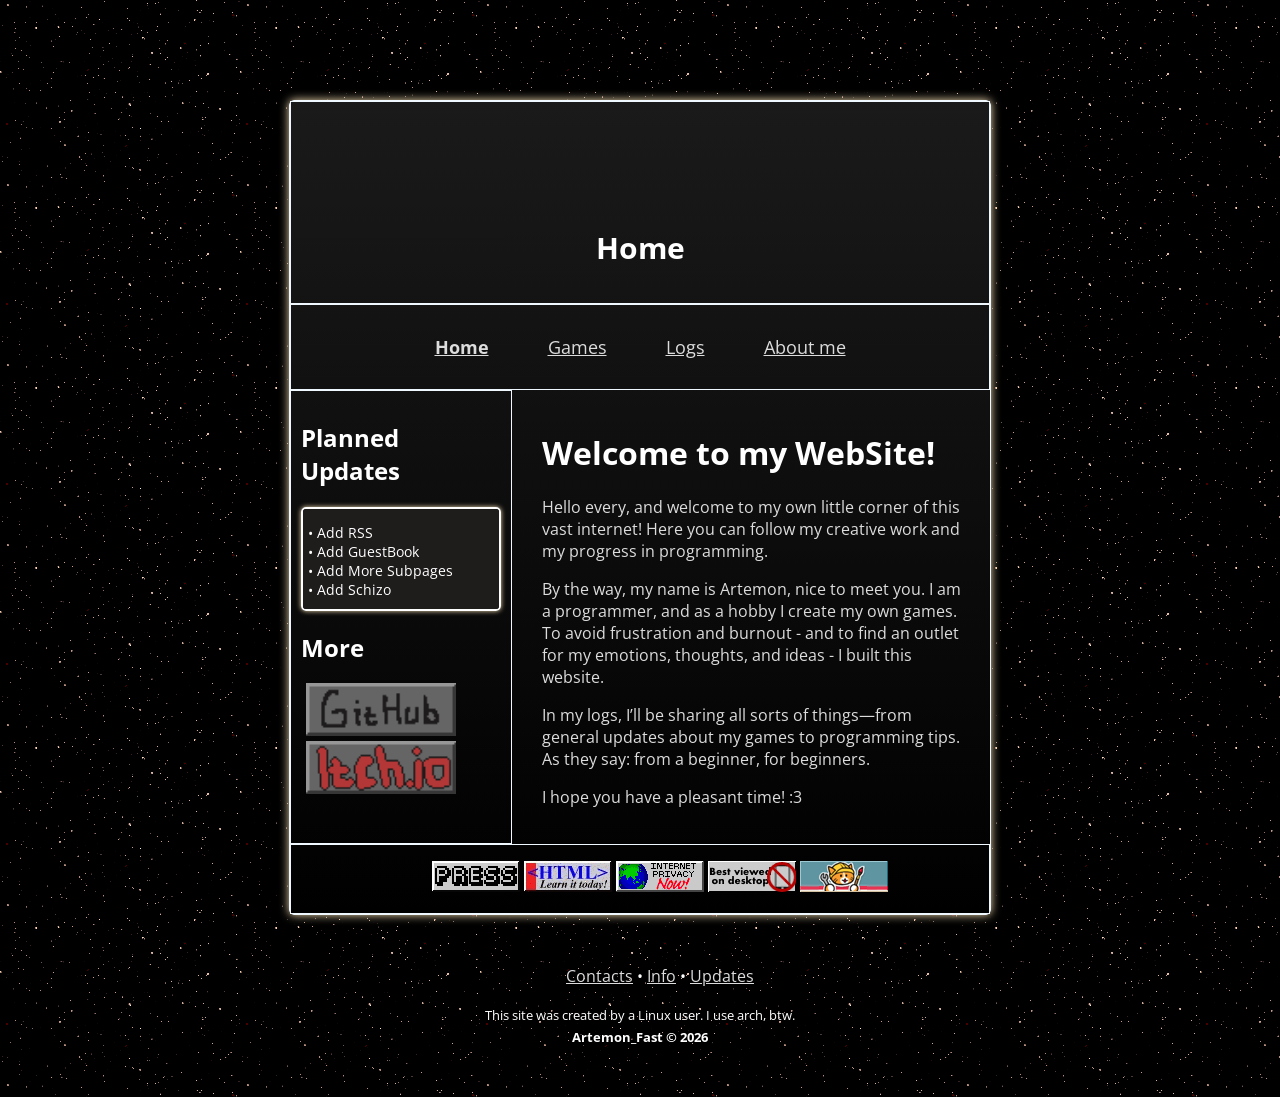
<file: index.html>
<!DOCTYPE html>
<html lang="en">
<head>
    <meta charset="UTF-8">
    <meta name="viewport" content="width=device-width, initial-scale=1.0">
    <link rel="icon" href="/res/images/icon.ico">
    <title>Artemon_Fast</title>
    <link rel="stylesheet" href="res/style/main.css">
    <!--Fonts-->
    <link rel="preconnect" href="https://fonts.googleapis.com">
    <link rel="preconnect" href="https://fonts.gstatic.com" crossorigin>
    <link href="https://fonts.googleapis.com/css2?family=Open+Sans:ital,wght@0,300..800;1,300..800&display=swap" rel="stylesheet">
</head>
<body>
    <!--Hi there! Since you’re here, you’re either
    a programmer or you’re looking for some secrets (spoiler: There’s nothing here... yet.).
    If you want to see the source code, head over to my
    GitHub—you can check out all the code there.-->
    <div class="contents">
        <!--Header logo-->
        <header class="site--header">
            <div>
                <nav><h1>Home</h1></nav>
            </div>
        </header>
        <!--Navigation bar-->
        <navbar class="navbar">
            <div>
                <nav>
                    <ul class="navbar--list">
                        <li class="navbar--list-item"><a href="#"><b>Home</b></a></li>
                        <li class="navbar--list-item"><a href="games/">Games</a></li>
                        <li class="navbar--list-item"><a href="logs/">Logs</a></li>
                        <li class="navbar--list-item"><a href="/about.html">About me</a></li>
                    </ul>
                </nav>
            </div>
        </navbar>
        <!--Leftar-->
        <aside style="margin-right: 10px;">
            <h2>Planned Updates</h2>
            <div class="List">
              <ul class="List__contents" style="padding-left:5px;">
                <li>• Add RSS</li>
                <li>• Add GuestBook</li>
                <li>• Add More Subpages</li>
                <li>• Add Schizo</li>
              </ul>
            </div>
            <h2>More</h2>
            <ul style="padding-left:5px;">
                <a href="https://github.com/ArtemonFast/" target="_blank"><img src="/res/blinkie/github.png" alt="Repository" width="150"></a>
                <a href="https://artemon-fast.itch.io/" target="_blank"><img src="/res/blinkie/itch.png" alt="my itch.io" width="150"></a>
            </ul>
        </aside>
        <!--Main block-->
        <main>
            <h1>Welcome to my WebSite!</h1>
            <p>Hello every, and welcome to my own little corner of this vast internet! Here you can follow my creative work and my progress in programming.</p>
            <p>By the way, my name is Artemon, nice to meet you. I am a programmer, and as a hobby I create my own games. To avoid frustration and burnout - and to find an outlet for my emotions, thoughts, and ideas - I built this website.</p>
            <p>In my logs, I’ll be sharing all sorts of things—from general updates about my games to programming tips. As they say: from a beginner, for beginners.</p>
            <p>I hope you have a pleasant time! :3</p>
        </main>
        <!--Footer block-->
        <footer>
            <ul style="align-self: center; text-align: center;">
                <a href="#"><img src="/res/blinkie/a100.gif" alt="Press button"></a>
                <img src="/res/blinkie/a11.gif" alt="html tutorial">
                <img src="/res/blinkie/internetprivacy.gif" alt="Privacy">
                <img src="/res/blinkie/a7.gif" alt="phone is sucks">
                <a href="https://neocities.org/" target="_blank"><img src="/res/blinkie/e5.gif" alt="twiter is sucks. make a neocitties"></a>
            </ul>
        </footer>        
    </div>
    <ul style="align-self: center; text-align: center;">
       <!--<a href="#">Rss</a>
        •
        <a href="#">Guestbook</a>
        • -->
        <a href="/contacts.html">Contacts</a>
        •
        <a href="/info.html">Info</a>
        •
        <a href="/updates.html">Updates</a>
    </ul>
    <p style="align-self: center; text-align: center; color: white; margin: 0 0 50px 0">
    <span style="font-size: smaller;">
    This site was created by a Linux user. I use arch, btw.
    <br>
    <b>Artemon_Fast © 2026</b>
    <br>
    </p>
</body>
</html>
</file>
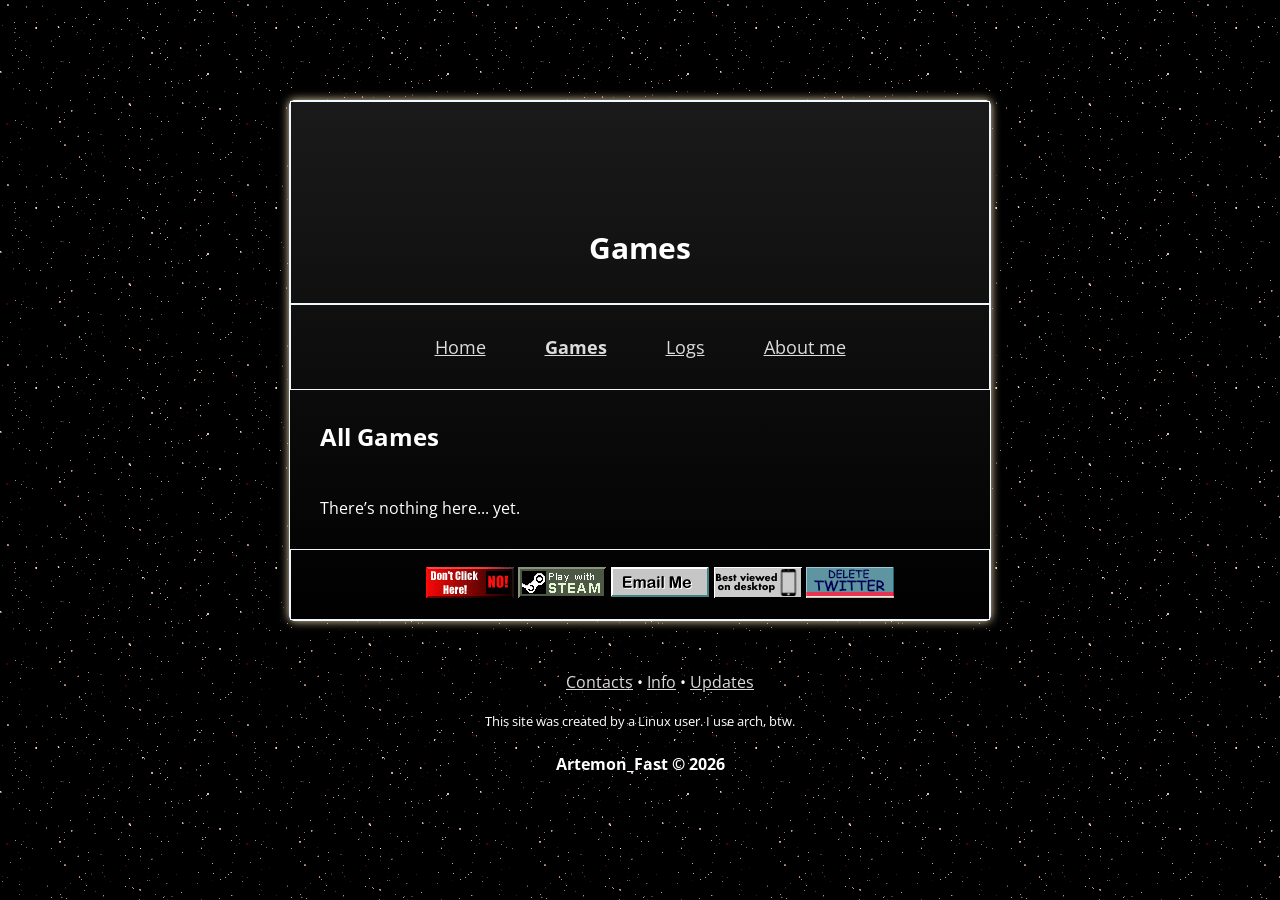
<file: games/index.html>
<!DOCTYPE html>
<html lang="en">
<head>
    <meta charset="UTF-8">
    <meta name="viewport" content="width=device-width, initial-scale=1.0">
    <link rel="icon" href="/res/images/icon.ico">
    <title>Artemon_Fast</title>
    <link rel="stylesheet" href="/res/style/games.css">
    <!--Fonts-->
    <link rel="preconnect" href="https://fonts.googleapis.com">
    <link rel="preconnect" href="https://fonts.gstatic.com" crossorigin>
    <link href="https://fonts.googleapis.com/css2?family=Open+Sans:ital,wght@0,300..800;1,300..800&display=swap" rel="stylesheet">
</head>
<body>
    <div class="contents">
        <!--Header logo-->
        <header class="site--header">
            <div>
                <nav><h1>Games</h1></nav>
            </div>
        </header>
        <!--Navigation bar-->
        <navbar class="navbar">
            <div>
                <nav>
                    <ul class="navbar--list">
                        <li class="navbar--list-item"><a href="/">Home</a></li>
                        <li class="navbar--list-item"><a href="#"><b>Games</b></a></li>
                        <li class="navbar--list-item"><a href="/logs/">Logs</a></li>
                        <li class="navbar--list-item"><a href="/about.html">About me</a></li>
                    </ul>
                </nav>
            </div>
        </navbar>
        <main>
            <h2 style="margin: 30px 0 0 30px;">All Games</h2>
            <br>
            <br>
            <div style="margin: 0 0 30px 30px;">
                <!--<div class="game">
                    <div>[11 Oct 2010]<a href="#">Test game</a></div>
                    <div class="data">5856 day ago</div>
                </div>-->
                There’s nothing here... yet.
            </div>
        </main>
        <footer> 
            <ul style="align-self: center; text-align: center;">
                <a href="#"><img src="/res/blinkie/c5.gif" alt="Press button"></a>
                <img src="/res/blinkie/h3.gif" alt="html tutorial">
                <a href="#"><img src="/res/blinkie/a5.gif" alt="email me"></a>
                <img src="/res/blinkie/a7.gif" alt="phone is sucks">
                <a href="https://neocities.org/" target="_blank"><img src="/res/blinkie/e5.gif" alt="twiter is sucks. make a neocitties"></a>
            </ul>
        </footer>        
    </div>
    <ul style="align-self: center; text-align: center;">
    <!--<a href="#">Rss</a>
        •
        <a href="#">Guestbook</a>
        •-->
        <a href="/contacts.html">Contacts</a>
        •
        <a href="/info.html">Info</a>
        •
        <a href="/updates.html">Updates</a>
    </ul>
    <p style="align-self: center; text-align: center; color: white; margin: 0 0 50px 0">
    <span style="font-size: smaller;">
    This site was created by a Linux user. I use arch, btw.
    </span><br>
    <br>
    <b>Artemon_Fast © 2026</b>
    <br>
    </p>
</body>
</html>
</file>
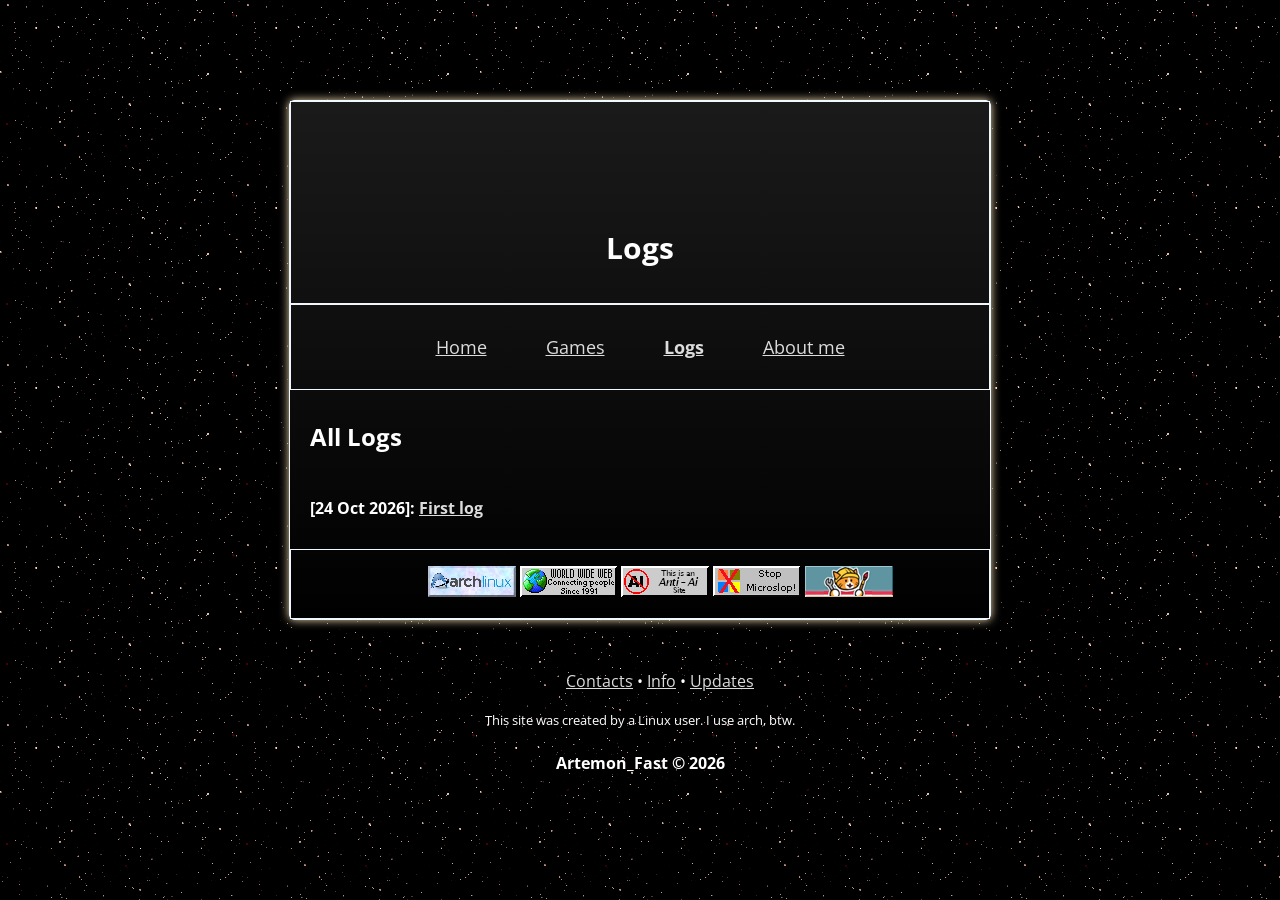
<file: logs/index.html>
<!DOCTYPE html>
<html lang="en">
<head>
    <meta charset="UTF-8">
    <meta name="viewport" content="width=device-width, initial-scale=1.0">
    <link rel="icon" href="/res/images/icon.ico">
    <title>Artemon_Fast</title>
    <link rel="stylesheet" href="/res/style/logs.css">
    <!--Fonts-->
    <link rel="preconnect" href="https://fonts.googleapis.com">
    <link rel="preconnect" href="https://fonts.gstatic.com" crossorigin>
    <link href="https://fonts.googleapis.com/css2?family=Open+Sans:ital,wght@0,300..800;1,300..800&display=swap" rel="stylesheet">
</head>
<body>
    <div class="contents">
        <!--Header logo-->
        <header class="site--header">
            <div>
                <nav><h1>Logs</h1></nav>
            </div>
        </header>
        <!--Navigation bar-->
        <navbar class="navbar">
            <div>
                <nav>
                    <ul class="navbar--list">
                        <li class="navbar--list-item"><a href="/">Home</a></li>
                        <li class="navbar--list-item"><a href="/games/">Games</a></li>
                        <li class="navbar--list-item"><a href="#"><b>Logs</b></a></li>
                        <li class="navbar--list-item"><a href="/about.html">About me</a></li>
                    </ul>
                </nav>
            </div>
        </navbar>
        <main>
            <h2 style="margin: 30px 0 0 20px;">All Logs</h2>
            <br>
            <br>
            <div style="margin: 0 0 30px 0;">
                <div class="logs">
                    <div><b>[24 Oct 2026]:</b> <a href="/logs/log_0/"><b>First log</b></a></div>
                </div>
            </div>
        </main>
        <footer> 
            <ul style="align-self: center; text-align: center;">
                <a href="https://archlinux.org/" target="_blank"><img src="/res/blinkie/archlinux.gif" alt="I use arch, btw!"></a>
                <img src="/res/blinkie/a56.png" alt="World Wide Web">
                <img src="/res/blinkie/a112.gif" alt="Fuck AI">
                <img src="/res/blinkie/microsoft_stop2.gif" alt="windwos is suck">
                <a href="https://neocities.org/" target="_blank"><img src="/res/blinkie/e5.gif" alt="twiter is sucks. make a neocitties"></a>
            </ul>
        </footer>        
    </div>
    <ul style="align-self: center; text-align: center;">
<!--        <a href="#">Rss</a>
        •
        <a href="#">Guestbook</a>
        •-->
        <a href="/contacts.html">Contacts</a>
        •
        <a href="/info.html">Info</a>
        •
        <a href="/updates.html">Updates</a>
    </ul>
    <p style="align-self: center; text-align: center; color: white; margin: 0 0 50px 0">
    <span style="font-size: smaller;">
    This site was created by a Linux user. I use arch, btw.
    </span><br>
    <br>
    <b>Artemon_Fast © 2026</b>
    <br>
    </p>
</body>
</html>
</file>
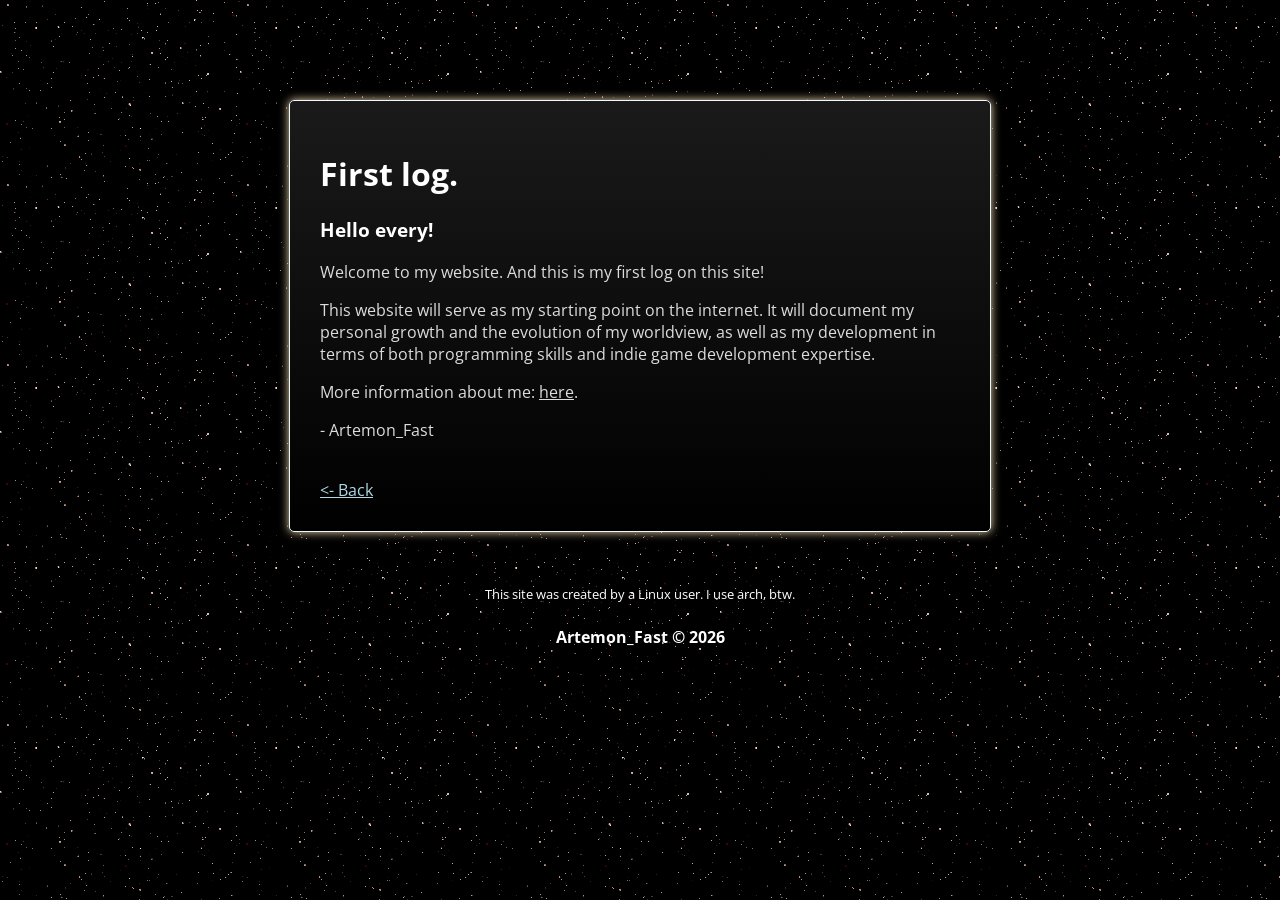
<file: logs/log_0/index.html>
<!DOCTYPE html>
<html lang="en">
<head>
    <meta charset="UTF-8">
    <meta name="viewport" content="width=device-width, initial-scale=1.0">
    <link rel="icon" href="/res/images/icon.ico">
    <title>Logs #0</title>
    <link rel="stylesheet" href="/res/style/logs.css">
    <!--Fonts-->
    <link rel="preconnect" href="https://fonts.googleapis.com">
    <link rel="preconnect" href="https://fonts.gstatic.com" crossorigin>
    <link href="https://fonts.googleapis.com/css2?family=Open+Sans:ital,wght@0,300..800;1,300..800&display=swap" rel="stylesheet">
</head>
<body>
    <div class="contents">
        <main style="margin: 30px;">
            <h1>First log.</h1>
            <h3>Hello every!</h3>
            <p>Welcome to my website. And this is my first log on this site!</p>
            <p>This website will serve as my starting point on the internet. It will document my personal growth and the evolution of my worldview, as well as my development in terms of both programming skills and indie game development expertise.</p>
            <p>More information about me: <a href="/about.html"> here</a>.</p>
            <p>- Artemon_Fast</p>
            <br>
            <a href="/logs/" style="color: lightblue"><- Back</a>
        </main>
    </div>
    <p style="align-self: center; text-align: center; color: white; margin: 0 0 50px 0">
    <span style="font-size: smaller;">
    This site was created by a Linux user. I use arch, btw.
    </span><br>
    <br>
    <b>Artemon_Fast © 2026</b>
    <br>
    </p>
</body>
</html>
</file>
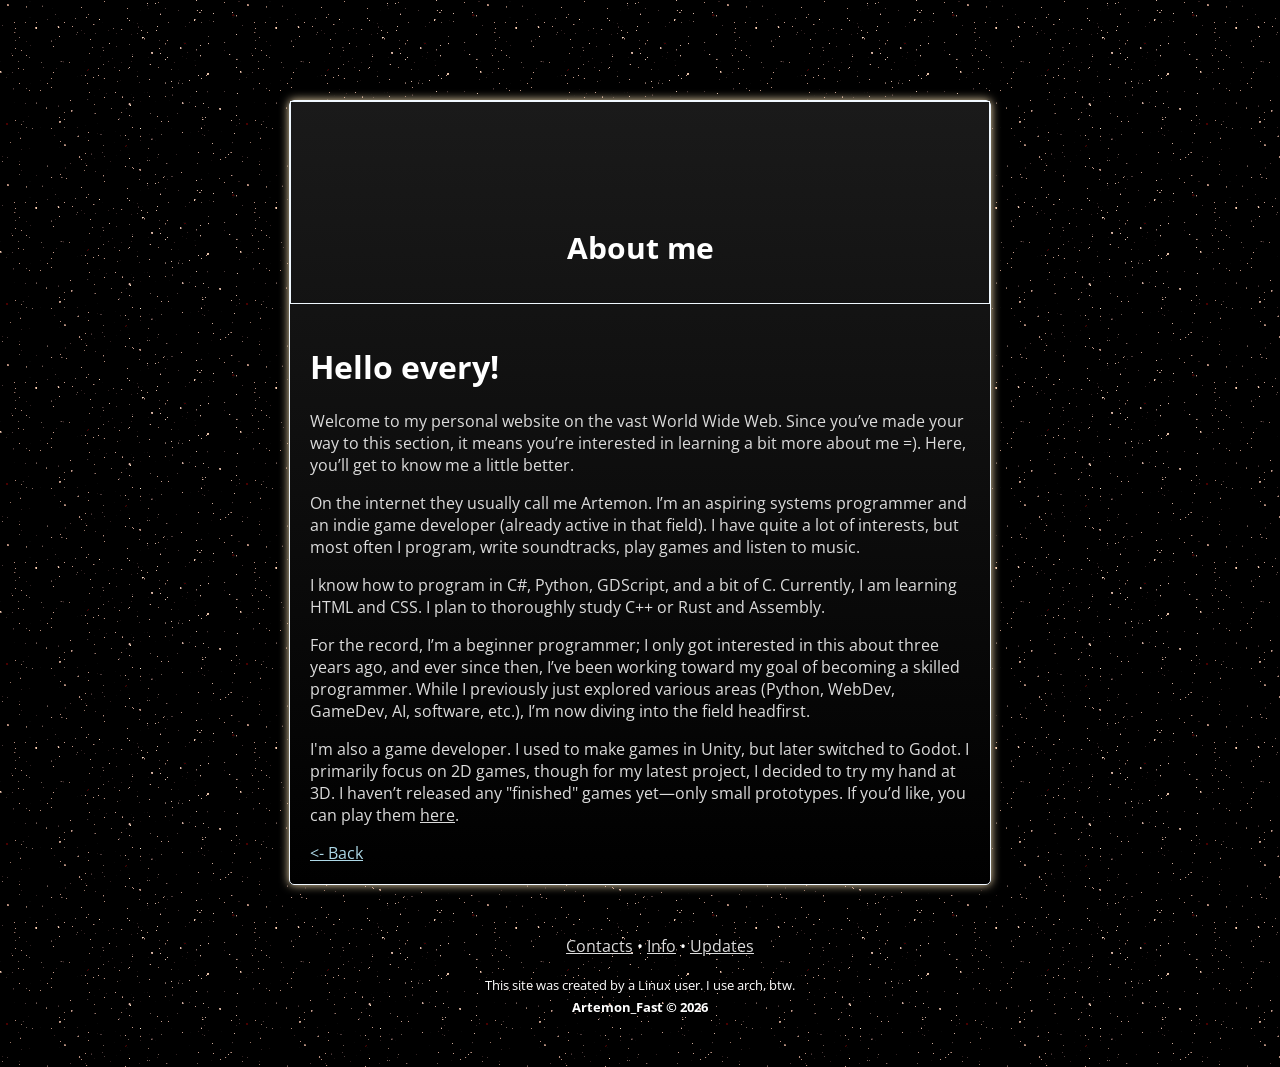
<file: about.html>
<!DOCTYPE html>
<html lang="en">
<head>
    <meta charset="UTF-8">
    <meta name="viewport" content="width=device-width, initial-scale=1.0">
    <link rel="icon" href="/res/images/icon.ico">
    <title>Artemon_Fast</title>
    <link rel="stylesheet" href="res/style/main.css">
    <!--Fonts-->
    <link rel="preconnect" href="https://fonts.googleapis.com">
    <link rel="preconnect" href="https://fonts.gstatic.com" crossorigin>
    <link href="https://fonts.googleapis.com/css2?family=Open+Sans:ital,wght@0,300..800;1,300..800&display=swap" rel="stylesheet">
</head>
<body>
    <div class="contents">
        <!--Header logo-->
        <header class="site--header">
            <div>
                <nav><h1>About me</h1></nav>
            </div>
        </header>
        <!--Leftar-->
        <!-- <aside style="margin-right: 10px;">
            <h2 style="color:aqua">My Tastes</h2>
            <div>
                <p>Here you can see in more detail what I like:</p>
                <ul style="padding-left:10px;">
                    <a href="/about/music.html"><img src="/res/blinkie/a15.gif" alt="My favorite music" style="margin: 10px 0 10px 0;"></a>
                    <a href="/about/games.html"><img src="/res/blinkie/e42.gif" alt="My favorite games" style="margin: 10px 0 10px 0;"></a>
                    <a href="/about/linux.html"><img src="/res/blinkie/a46.jpg" alt="LINUX" style="margin: 10px 0 10px 0; height: 35px;"></a>
                </ul>
                <p>And here you can take a look at what I create with my own hands:</p>
                <ul style="padding-left:10px;">
                    <a href="/games/"><img src="/res/blinkie/a15.gif" alt="Games made by me" style="margin: 10px 0 10px 0;"></a>
                    <a href="/about/my_music.html"><img src="/res/blinkie/e42.gif" alt="Music made by me" style="margin: 10px 0 10px 0;"></a>
                </ul>
            </div>
        </aside> -->
        <!--Main block-->
        <main>
            <h1>Hello every!</h1>
            <p>Welcome to my personal website on the vast World Wide Web. Since you’ve made your way to this section, it means you’re interested in learning a bit more about me =). Here, you’ll get to know me a little better.</p>
            <p>On the internet they usually call me Artemon. I’m an aspiring systems programmer and an indie game developer (already active in that field). I have quite a lot of interests, but most often I program, write soundtracks, play games and listen to music.</p>
            <p>I know how to program in C#, Python, GDScript, and a bit of C. Currently, I am learning HTML and CSS. I plan to thoroughly study C++ or Rust and Assembly.</p>
            <p>For the record, I’m a beginner programmer; I only got interested in this about three years ago, and ever since then, I’ve been working toward my goal of becoming a skilled programmer. While I previously just explored various areas (Python, WebDev, GameDev, AI, software, etc.), I’m now diving into the field headfirst.</p>
            <p>I'm also a game developer. I used to make games in Unity, but later switched to Godot. I primarily focus on 2D games, though for my latest project, I decided to try my hand at 3D. I haven’t released any "finished" games yet—only small prototypes. If you’d like, you can play them <a href="/games/">here</a>.</p>
            <a href="/" style="color: lightblue"><- Back</a>
        </main>
    </div>
    <ul style="align-self: center; text-align: center;">
       <!--<a href="#">Rss</a>
        •
        <a href="#">Guestbook</a>
        • -->
        <a href="/contacts.html">Contacts</a>
        •
        <a href="/info.html">Info</a>
        •
        <a href="/updates.html">Updates</a>
    </ul>
    <p style="align-self: center; text-align: center; color: white; margin: 0 0 50px 0">
    <span style="font-size: smaller;">
    This site was created by a Linux user. I use arch, btw.
    <br>
    <b>Artemon_Fast © 2026</b>
    <br>
    </p>
</body>
</html>
</file>
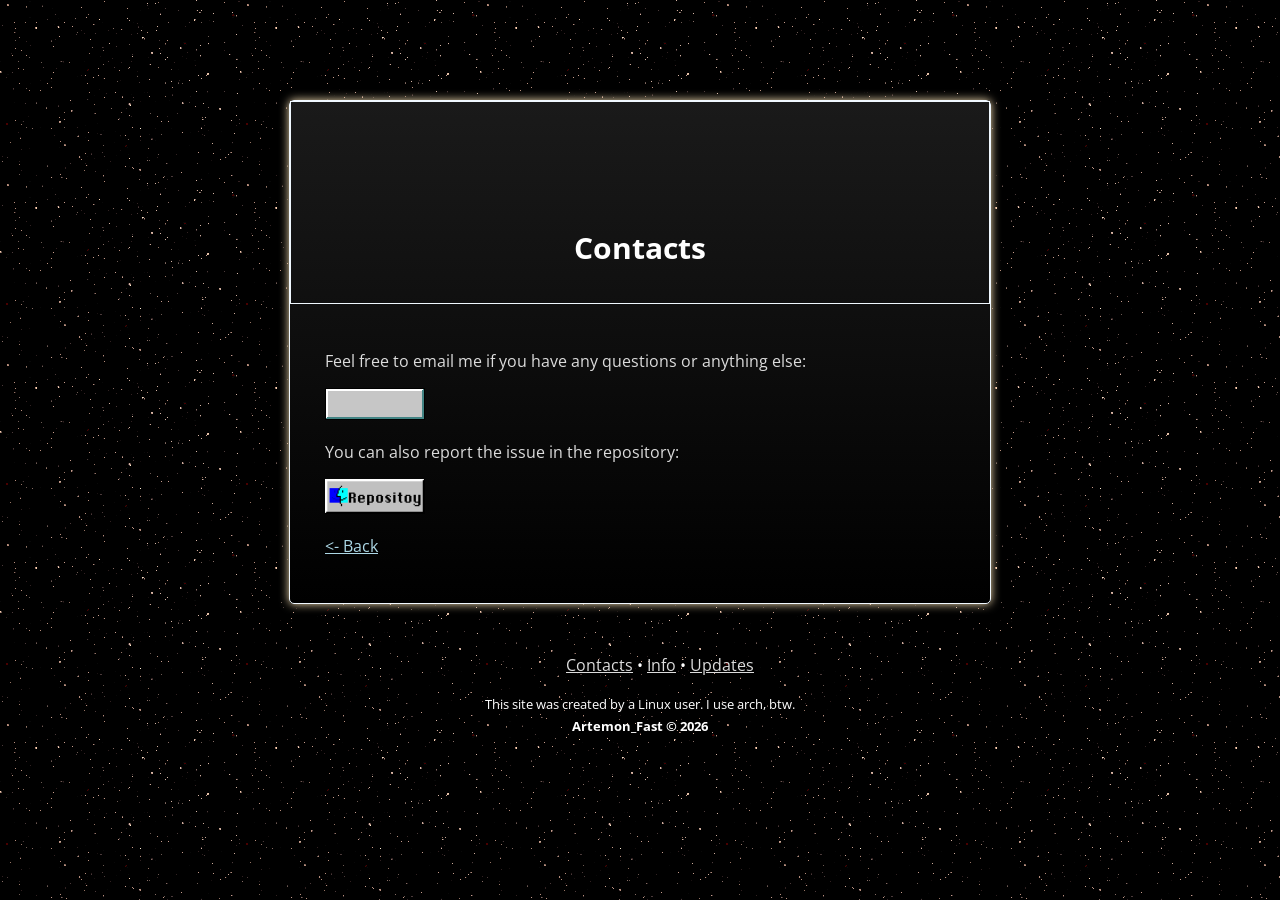
<file: contacts.html>
<!DOCTYPE html>
<html lang="en">
<head>
    <meta charset="UTF-8">
    <meta name="viewport" content="width=device-width, initial-scale=1.0">
    <link rel="icon" href="/res/images/icon.ico">
    <title>Artemon_Fast</title>
    <link rel="stylesheet" href="/res/style/games.css">
    <!--Fonts-->
    <link rel="preconnect" href="https://fonts.googleapis.com">
    <link rel="preconnect" href="https://fonts.gstatic.com" crossorigin>
    <link href="https://fonts.googleapis.com/css2?family=Open+Sans:ital,wght@0,300..800;1,300..800&display=swap" rel="stylesheet">
</head>
<body>
    <div class="contents">
        <header class="site--header">
            <div>
                <nav><h1>Contacts</h1></nav>
            </div>
        </header>
        <main style="margin: 30px;">
            <ul style="padding-left:5px;">
            <p>Feel free to email me if you have any questions or anything else:</p>
            <a href="mailto:example@gmail.com" target="_blank"><img src="/res/blinkie/a5.gif" alt="Email me" width="100"></a>
            <p></p>
            <p>You can also report the issue in the repository:</p>
            <a href="https://github.com/ArtemonFast/WebSite/issues" target="_blank"><img src="/res/blinkie/a129.gif" alt="Issue" width="100"></a>
            <p></p>
            <p></p>
            <li>
                <a href="/" style="color: lightblue"><- Back</a>
            </li>
            </ul>

        </main>
    </div>
    <ul style="align-self: center; text-align: center;">
    <!--<a href="#">Rss</a>
        •
        <a href="#">Guestbook</a>
        •-->
        <a href="#">Contacts</a>
        •
        <a href="/info.html">Info</a>
        •
        <a href="/updates.html">Updates</a>
    </ul>
    <p style="align-self: center; text-align: center; color: white; margin: 0 0 50px 0">
    <span style="font-size: smaller;">
    This site was created by a Linux user. I use arch, btw.
    <br>
    <b>Artemon_Fast © 2026</b>
    <br>
    </p>
</body>
</html>
</file>
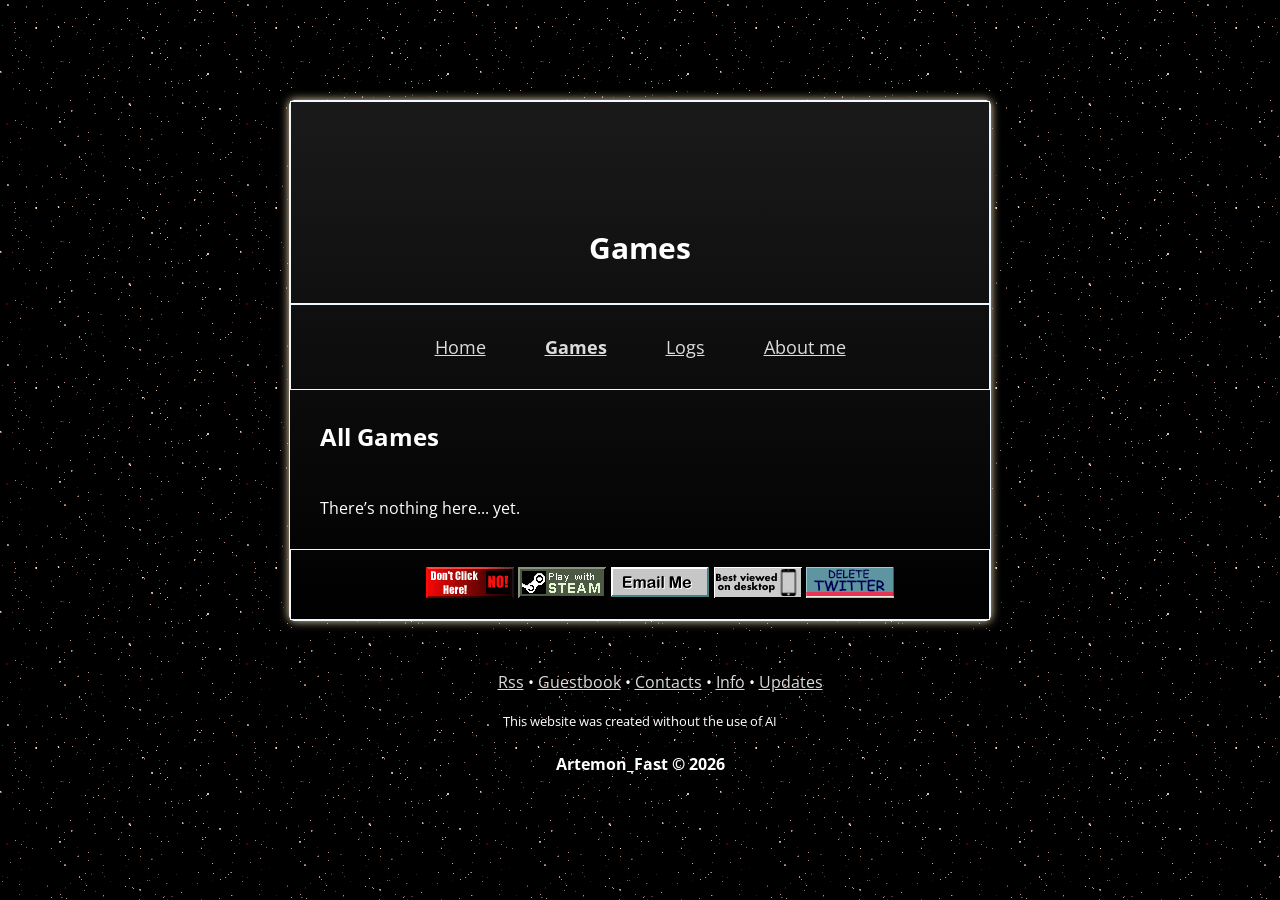
<file: games.html>
<!DOCTYPE html>
<html lang="en">
<head>
    <meta charset="UTF-8">
    <meta name="viewport" content="width=device-width, initial-scale=1.0">
    <link rel="icon" href="res/images/favicon.ico">
    <title>Artemon_Fast - Games</title>
    <link rel="stylesheet" href="res/style/games.css">
    <!--Fonts-->
    <link rel="preconnect" href="https://fonts.googleapis.com">
    <link rel="preconnect" href="https://fonts.gstatic.com" crossorigin>
    <link href="https://fonts.googleapis.com/css2?family=Open+Sans:ital,wght@0,300..800;1,300..800&display=swap" rel="stylesheet">
</head>
<body>
    <div class="contents">
        <!--Header logo-->
        <header class="site--header">
            <div>
                <nav><h1>Games</h1></nav>
            </div>
        </header>
        <!--Navigation bar-->
        <navbar class="navbar">
            <div>
                <nav>
                    <ul class="navbar--list">
                        <li class="navbar--list-item"><a href="/index.html">Home</a></li>
                        <li class="navbar--list-item"><a href="#"><b>Games</b></a></li>
                        <li class="navbar--list-item"><a href="/logs.html">Logs</a></li>
                        <li class="navbar--list-item"><a href="/about.html">About me</a></li>
                    </ul>
                </nav>
            </div>
        </navbar>
        <main>
            <h2 style="margin: 30px 0 0 30px;">All Games</h2>
            <br>
            <br>
            <div style="margin: 0 0 30px 30px;">
                <!--<div class="game">
                    <div>[11 Oct 2010]<a href="#">Test game</a></div>
                    <div class="data">5856 day ago</div>
                </div>-->
                There’s nothing here... yet.
            </div>
        </main>
        <footer> 
            <ul style="align-self: center; text-align: center;">
                <a href="#"><img src="/res/blinkie/c5.gif" alt="Press button"></a>
                <a href="#" target="_blank"><img src="/res/blinkie/h3.gif" alt="html tutorial"></a>
                <a href="#"><img src="/res/blinkie/a5.gif" alt="email me"></a>
                <a href="#"><img src="/res/blinkie/a7.gif" alt="phone is sucks"></a>
                <a href="https://neocities.org/" target="_blank"><img src="/res/blinkie/e5.gif" alt="twiter is sucks. make a neocitties"></a>
            </ul>
        </footer>        
    </div>
    <ul style="align-self: center; text-align: center;">
        <a href="#">Rss</a>
        •
        <a href="#">Guestbook</a>
        •
        <a href="#">Contacts</a>
        •
        <a href="/info.html">Info</a>
        •
        <a href="#">Updates</a>
    </ul>
    <p style="align-self: center; text-align: center; color: white; margin: 0 0 50px 0">
    <span style="font-size: smaller;">
    This website was created without the use of AI
    </span><br>
    <br>
    <b>Artemon_Fast © 2026</b>
    <br>
    </p>
</body>
</html>
</file>
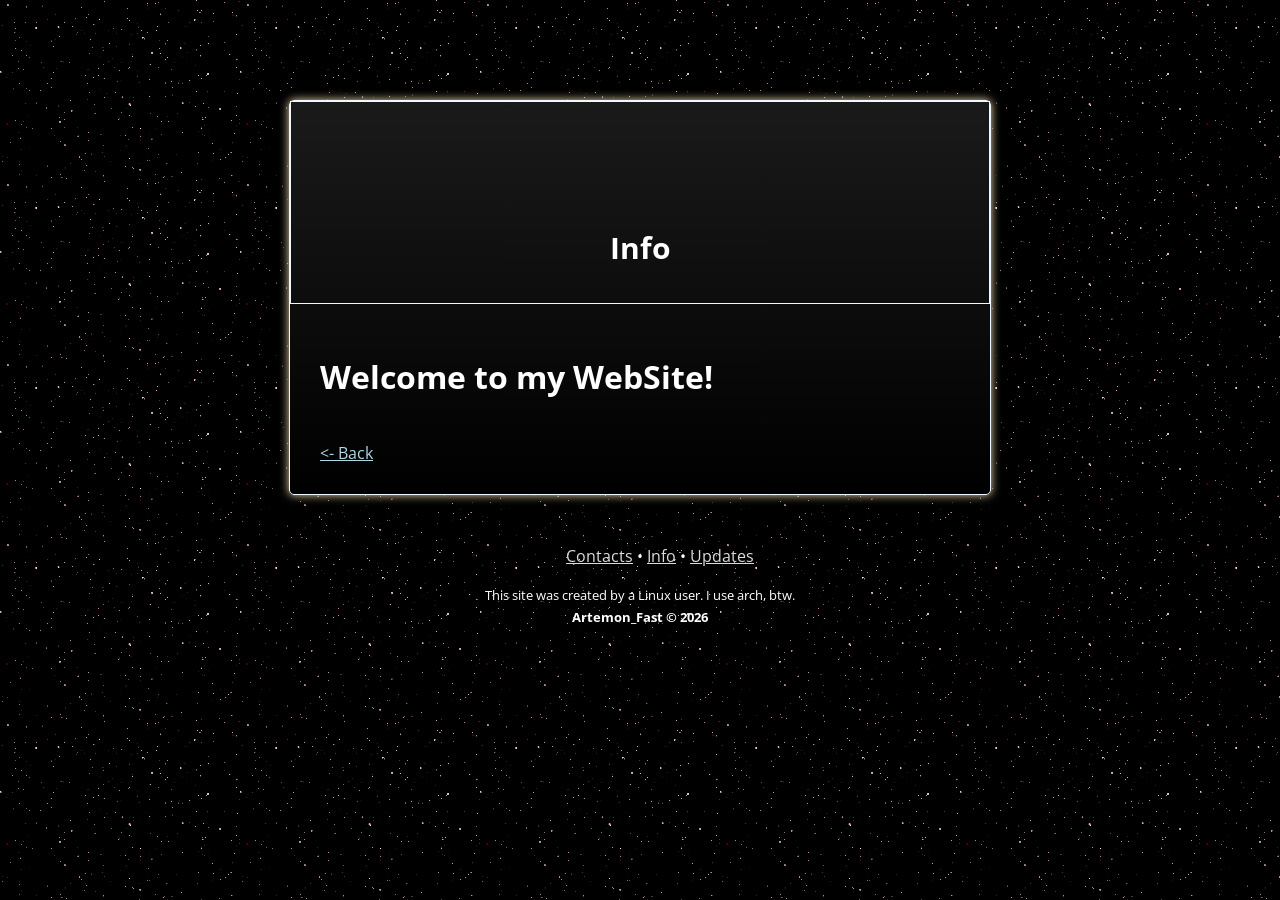
<file: info.html>
<!DOCTYPE html>
<html lang="en">
<head>
    <meta charset="UTF-8">
    <meta name="viewport" content="width=device-width, initial-scale=1.0">
    <link rel="icon" href="/res/images/icon.ico">
    <title>Artemon_Fast</title>
    <link rel="stylesheet" href="/res/style/games.css">
    <!--Fonts-->
    <link rel="preconnect" href="https://fonts.googleapis.com">
    <link rel="preconnect" href="https://fonts.gstatic.com" crossorigin>
    <link href="https://fonts.googleapis.com/css2?family=Open+Sans:ital,wght@0,300..800;1,300..800&display=swap" rel="stylesheet">
</head>
<body>
    <div class="contents">
        <header class="site--header">
            <div>
                <nav><h1>Info</h1></nav>
            </div>
        </header>
        <main style="margin: 30px;">
            <h1>Welcome to my WebSite!</h1>
            <br>
            <a href="/" style="color: lightblue"><- Back</a>
        </main>
    </div>
    <ul style="align-self: center; text-align: center;">
    <!--<a href="#">Rss</a>
        •
        <a href="#">Guestbook</a>
        •-->
        <a href="/contacts.html">Contacts</a>
        •
        <a href="#">Info</a>
        •
        <a href="/updates.html">Updates</a>
    </ul>
    <p style="align-self: center; text-align: center; color: white; margin: 0 0 50px 0">
    <span style="font-size: smaller;">
    This site was created by a Linux user. I use arch, btw.
    <br>
    <b>Artemon_Fast © 2026</b>
    <br>
    </p>
</body>
</html>
</file>
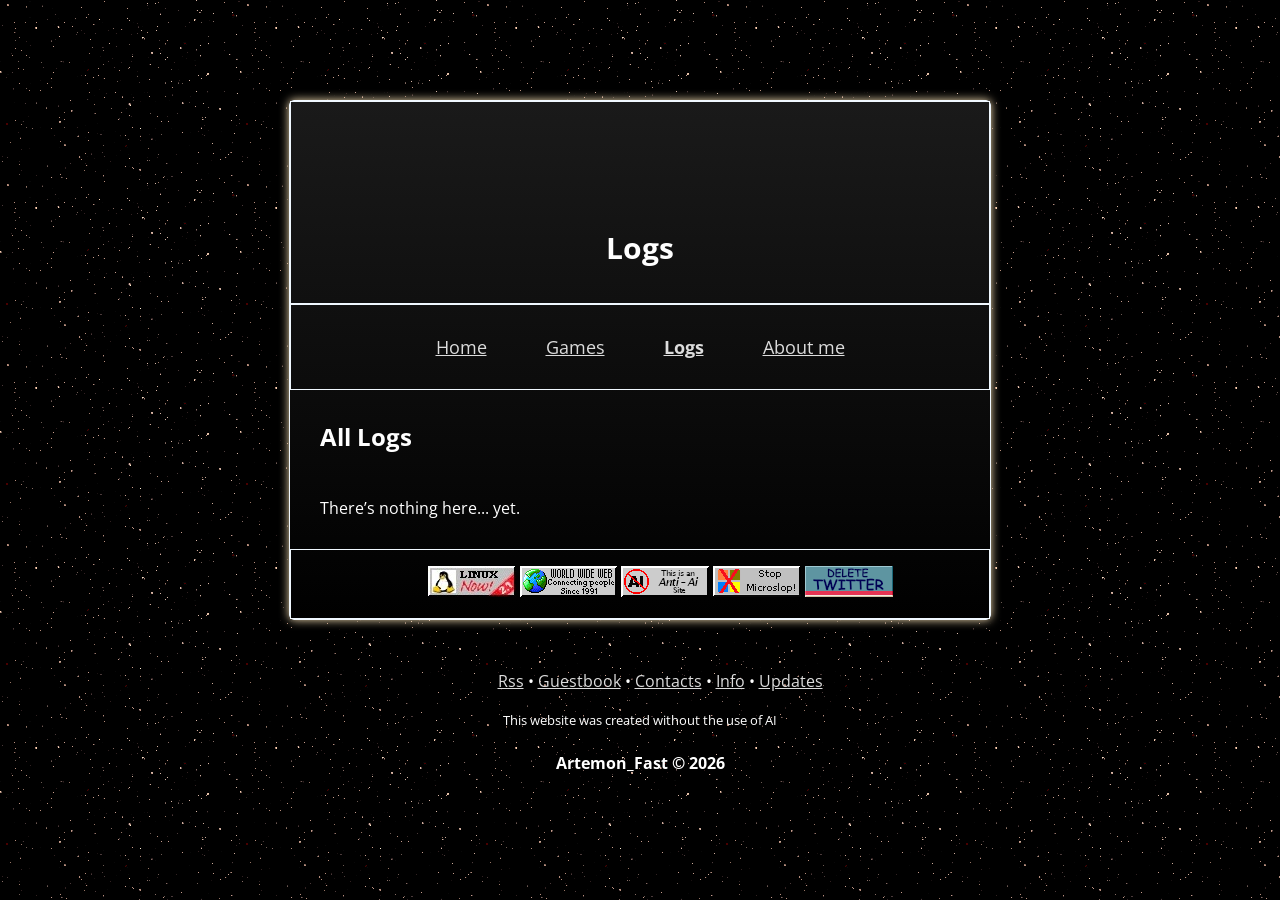
<file: logs.html>
<!DOCTYPE html>
<html lang="en">
<head>
    <meta charset="UTF-8">
    <meta name="viewport" content="width=device-width, initial-scale=1.0">
    <link rel="icon" href="res/images/favicon.ico">
    <title>Artemon_Fast - Logs</title>
    <link rel="stylesheet" href="res/style/logs.css">
    <!--Fonts-->
    <link rel="preconnect" href="https://fonts.googleapis.com">
    <link rel="preconnect" href="https://fonts.gstatic.com" crossorigin>
    <link href="https://fonts.googleapis.com/css2?family=Open+Sans:ital,wght@0,300..800;1,300..800&display=swap" rel="stylesheet">
</head>
<body>
    <div class="contents">
        <!--Header logo-->
        <header class="site--header">
            <div>
                <nav><h1>Logs</h1></nav>
            </div>
        </header>
        <!--Navigation bar-->
        <navbar class="navbar">
            <div>
                <nav>
                    <ul class="navbar--list">
                        <li class="navbar--list-item"><a href="/index.html">Home</a></li>
                        <li class="navbar--list-item"><a href="/games.html">Games</a></li>
                        <li class="navbar--list-item"><a href="#"><b>Logs</b></a></li>
                        <li class="navbar--list-item"><a href="/about.html">About me</a></li>
                    </ul>
                </nav>
            </div>
        </navbar>
        <main>
            <h2 style="margin: 30px 0 0 30px;">All Logs</h2>
            <br>
            <br>
            <div style="margin: 0 0 30px 30px;">
                <!--<div class="game">
                    <div>[11 Oct 2010]<a href="#">Test game</a></div>
                    <div class="data">5856 day ago</div>
                </div>-->
                There’s nothing here... yet.
            </div>
        </main>
        <footer> 
            <ul style="align-self: center; text-align: center;">
                <a href="https://archlinux.org/"><img src="/res/blinkie/a46.jpg" alt="I use arch, btw!"></a>
                <img src="/res/blinkie/a56.png" alt="World Wide Web">
                <a href="#"><img src="/res/blinkie/a112.gif" alt="Fuck AI"></a>
                <img src="/res/blinkie/microsoft_stop2.gif" alt="windwos is suck">
                <a href="https://neocities.org/" target="_blank"><img src="/res/blinkie/e5.gif" alt="twiter is sucks. make a neocitties"></a>
            </ul>
        </footer>        
    </div>
    <ul style="align-self: center; text-align: center;">
        <a href="#">Rss</a>
        •
        <a href="#">Guestbook</a>
        •
        <a href="#">Contacts</a>
        •
        <a href="/info.html">Info</a>
        •
        <a href="#">Updates</a>
    </ul>
    <p style="align-self: center; text-align: center; color: white; margin: 0 0 50px 0">
    <span style="font-size: smaller;">
    This website was created without the use of AI
    </span><br>
    <br>
    <b>Artemon_Fast © 2026</b>
    <br>
    </p>
</body>
</html>
</file>
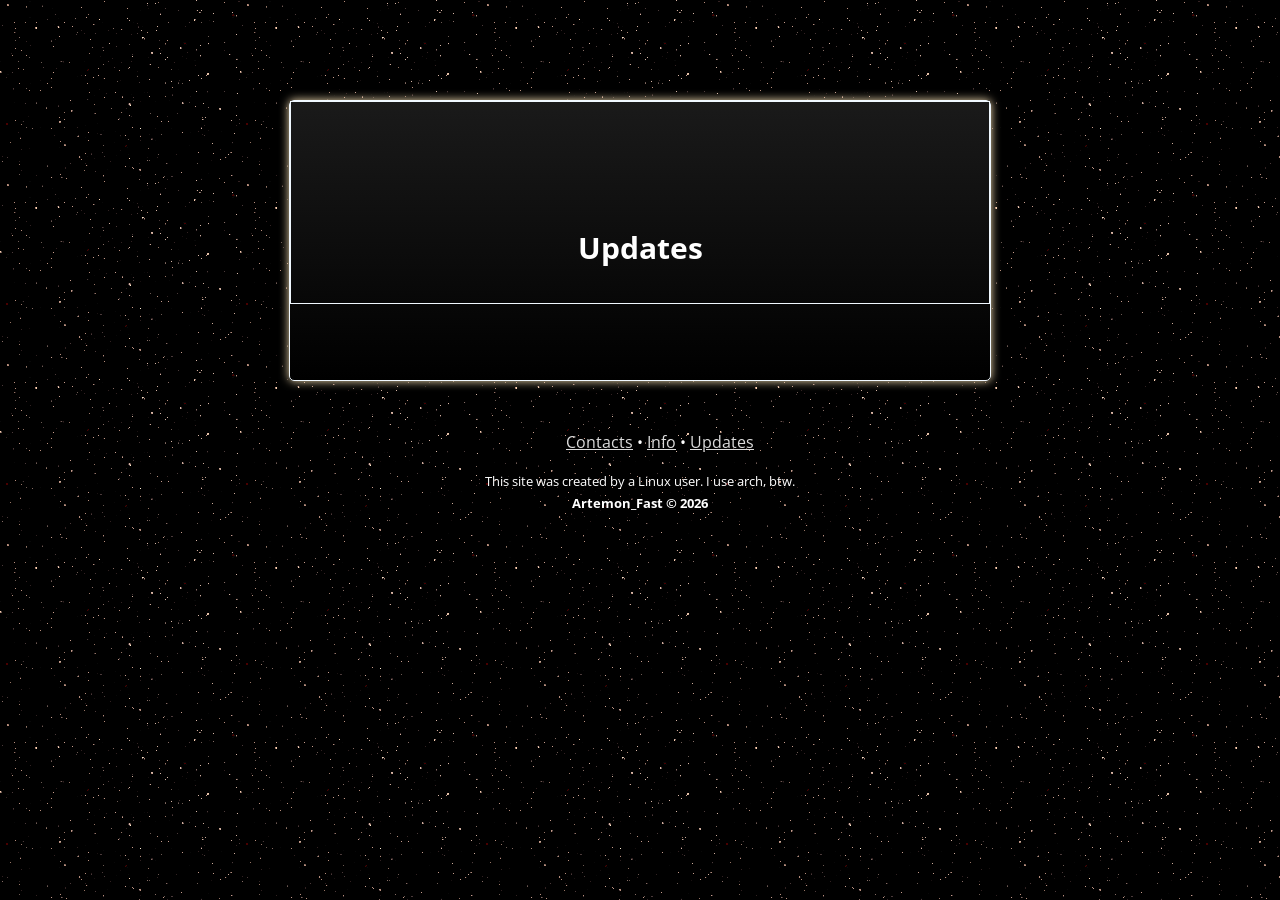
<file: updates.html>
<!DOCTYPE html>
<html lang="en">
<head>
    <meta charset="UTF-8">
    <meta name="viewport" content="width=device-width, initial-scale=1.0">
    <link rel="icon" href="/res/images/icon.ico">
    <title>Artemon_Fast</title>
    <link rel="stylesheet" href="/res/style/games.css">
    <!--Fonts-->
    <link rel="preconnect" href="https://fonts.googleapis.com">
    <link rel="preconnect" href="https://fonts.gstatic.com" crossorigin>
    <link href="https://fonts.googleapis.com/css2?family=Open+Sans:ital,wght@0,300..800;1,300..800&display=swap" rel="stylesheet">
</head>
<body>
    <div class="contents">
        <header class="site--header">
            <div>
                <nav><h1>Updates</h1></nav>
            </div>
        </header>
        <main style="margin: 30px;">
            <ul style="padding-left:5px;">
                <p></p>
            </ul>
        </main>
    </div>
    <ul style="align-self: center; text-align: center;">
    <!--<a href="#">Rss</a>
        •
        <a href="#">Guestbook</a>
        •-->
        <a href="/contacts.html">Contacts</a>
        •
        <a href="/info.html">Info</a>
        •
        <a href="#">Updates</a>
    </ul>
    <p style="align-self: center; text-align: center; color: white; margin: 0 0 50px 0">
    <span style="font-size: smaller;">
    This site was created by a Linux user. I use arch, btw.
    <br>
    <b>Artemon_Fast © 2026</b>
    <br>
    </p>
</body>
</html>
</file>
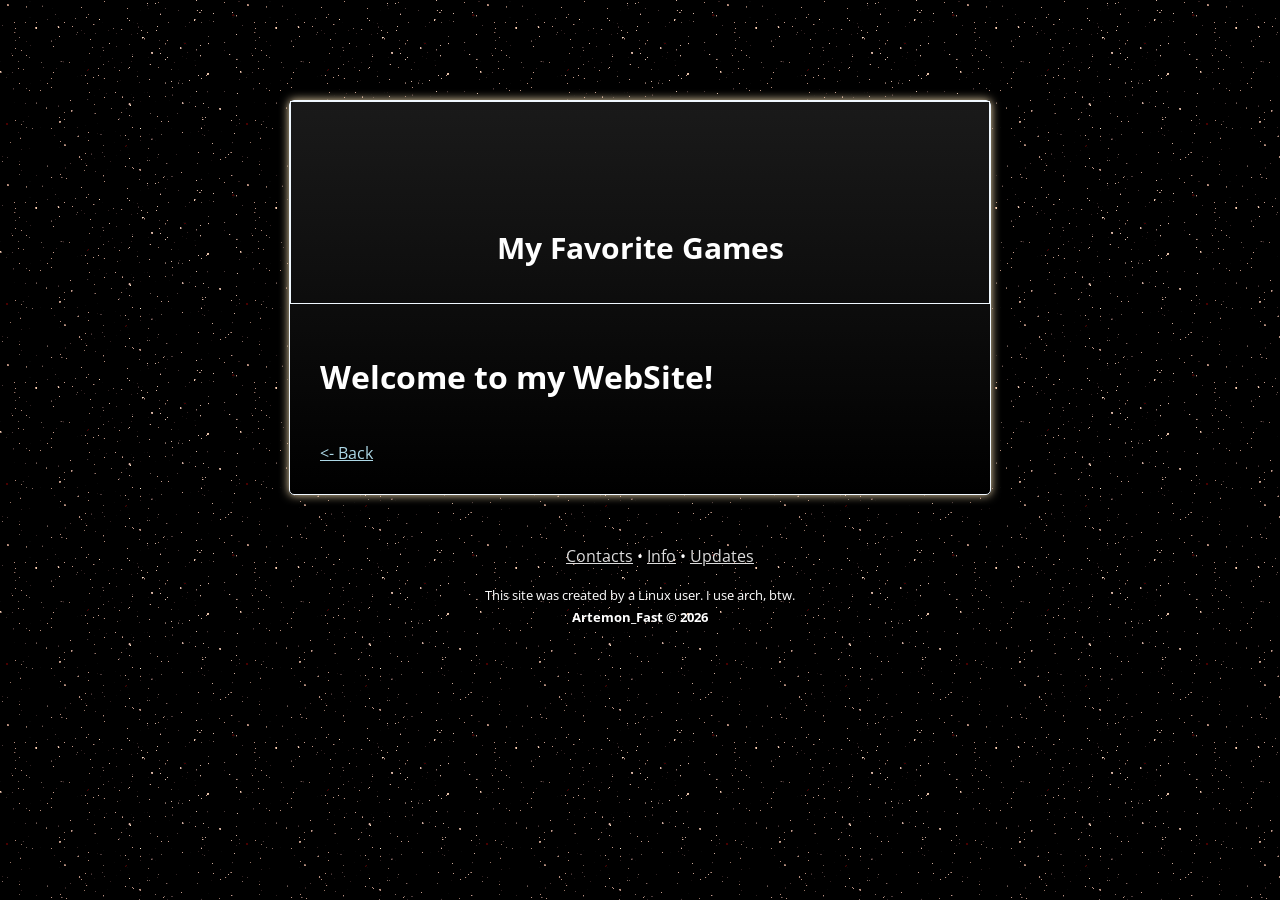
<file: about/games.html>
<!DOCTYPE html>
<html lang="en">
<head>
    <meta charset="UTF-8">
    <meta name="viewport" content="width=device-width, initial-scale=1.0">
    <link rel="icon" href="/res/images/icon.ico">
    <title>Favorite Games</title>
    <link rel="stylesheet" href="/res/style/games.css">
    <!--Fonts-->
    <link rel="preconnect" href="https://fonts.googleapis.com">
    <link rel="preconnect" href="https://fonts.gstatic.com" crossorigin>
    <link href="https://fonts.googleapis.com/css2?family=Open+Sans:ital,wght@0,300..800;1,300..800&display=swap" rel="stylesheet">
</head>
<body>
    <div class="contents">
        <header class="site--header">
            <div>
                <nav><h1>My Favorite Games</h1></nav>
            </div>
        </header>
        <main style="margin: 30px;">
            <h1>Welcome to my WebSite!</h1>
            <br>
            <a href="/about.html" style="color: lightblue"><- Back</a>
        </main>
    </div>
    <ul style="align-self: center; text-align: center;">
    <!--<a href="#">Rss</a>
        •
        <a href="#">Guestbook</a>
        •-->
        <a href="#">Contacts</a>
        •
        <a href="#">Info</a>
        •
        <a href="#">Updates</a>
    </ul>
    <p style="align-self: center; text-align: center; color: white; margin: 0 0 50px 0">
    <span style="font-size: smaller;">
    This site was created by a Linux user. I use arch, btw.
    <br>
    <b>Artemon_Fast © 2026</b>
    <br>
    </p>
</body>
</file>
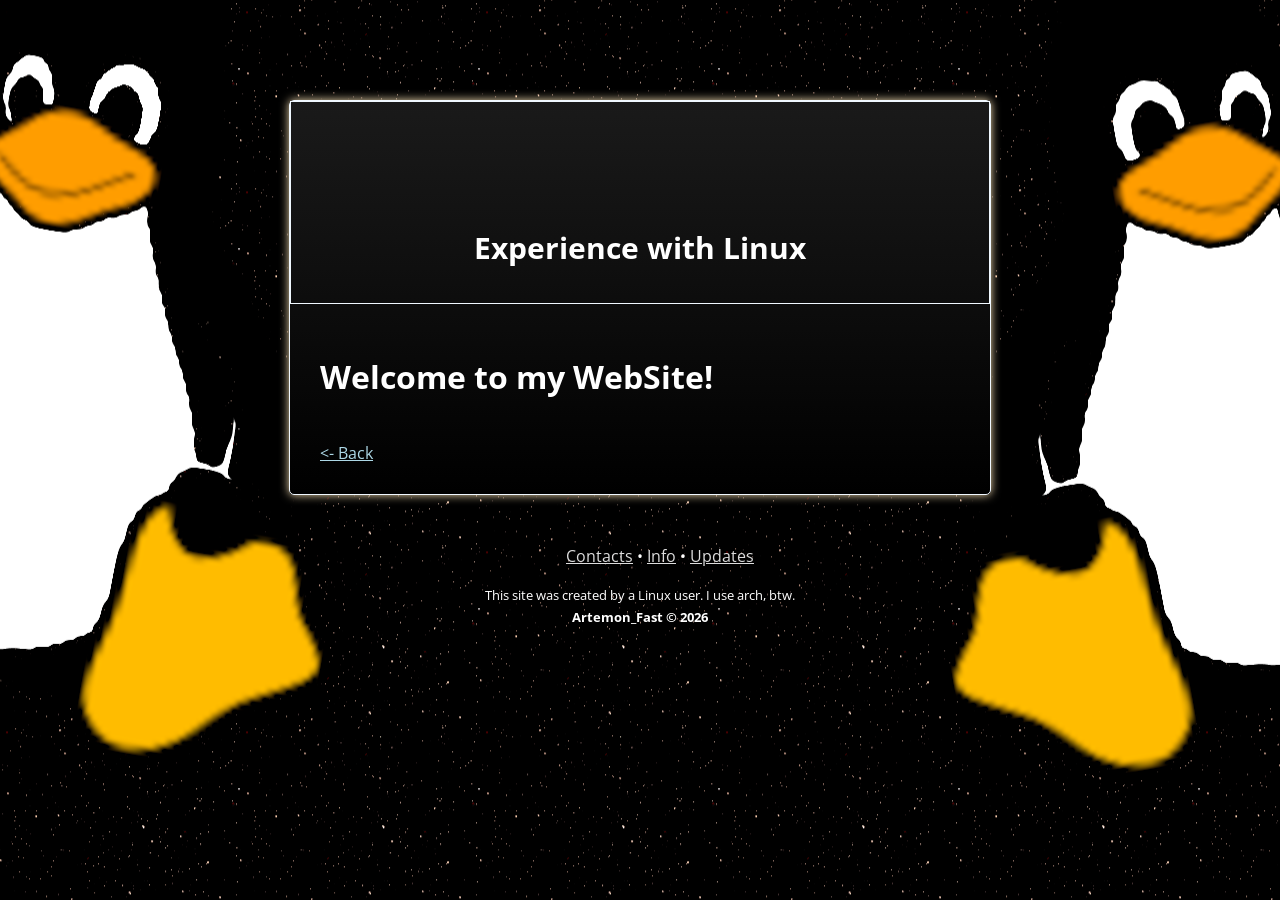
<file: about/linux.html>
<!DOCTYPE html>
<html lang="en">
<head>
    <meta charset="UTF-8">
    <meta name="viewport" content="width=device-width, initial-scale=1.0">
    <link rel="icon" href="/res/images/icon.ico">
    <title>About Linux</title>
    <link rel="stylesheet" href="/res/style/games.css">
    <link rel="stylesheet" href="/res/style/linux.css">
    <!--Fonts-->
    <link rel="preconnect" href="https://fonts.googleapis.com">
    <link rel="preconnect" href="https://fonts.gstatic.com" crossorigin>
    <link href="https://fonts.googleapis.com/css2?family=Open+Sans:ital,wght@0,300..800;1,300..800&display=swap" rel="stylesheet">
</head>
<body>

    <div class="contents">
        <header class="site--header">
            <div>
                <nav><h1>Experience with Linux</h1></nav>
            </div>
        </header>
        <main style="margin: 30px;">
            <h1>Welcome to my WebSite!</h1>
            <br>
            <a href="/about.html" style="color: lightblue"><- Back</a>
        </main>
    </div>
    <ul style="align-self: center; text-align: center;">
    <!--<a href="#">Rss</a>
        •
        <a href="#">Guestbook</a>
        •-->
        <a href="#">Contacts</a>
        •
        <a href="#">Info</a>
        •
        <a href="#">Updates</a>
    </ul>
    <p style="align-self: center; text-align: center; color: white; margin: 0 0 50px 0">
    <span style="font-size: smaller;">
    This site was created by a Linux user. I use arch, btw.
    <br>
    <b>Artemon_Fast © 2026</b>
    <br>
    </p>
</body>
</file>
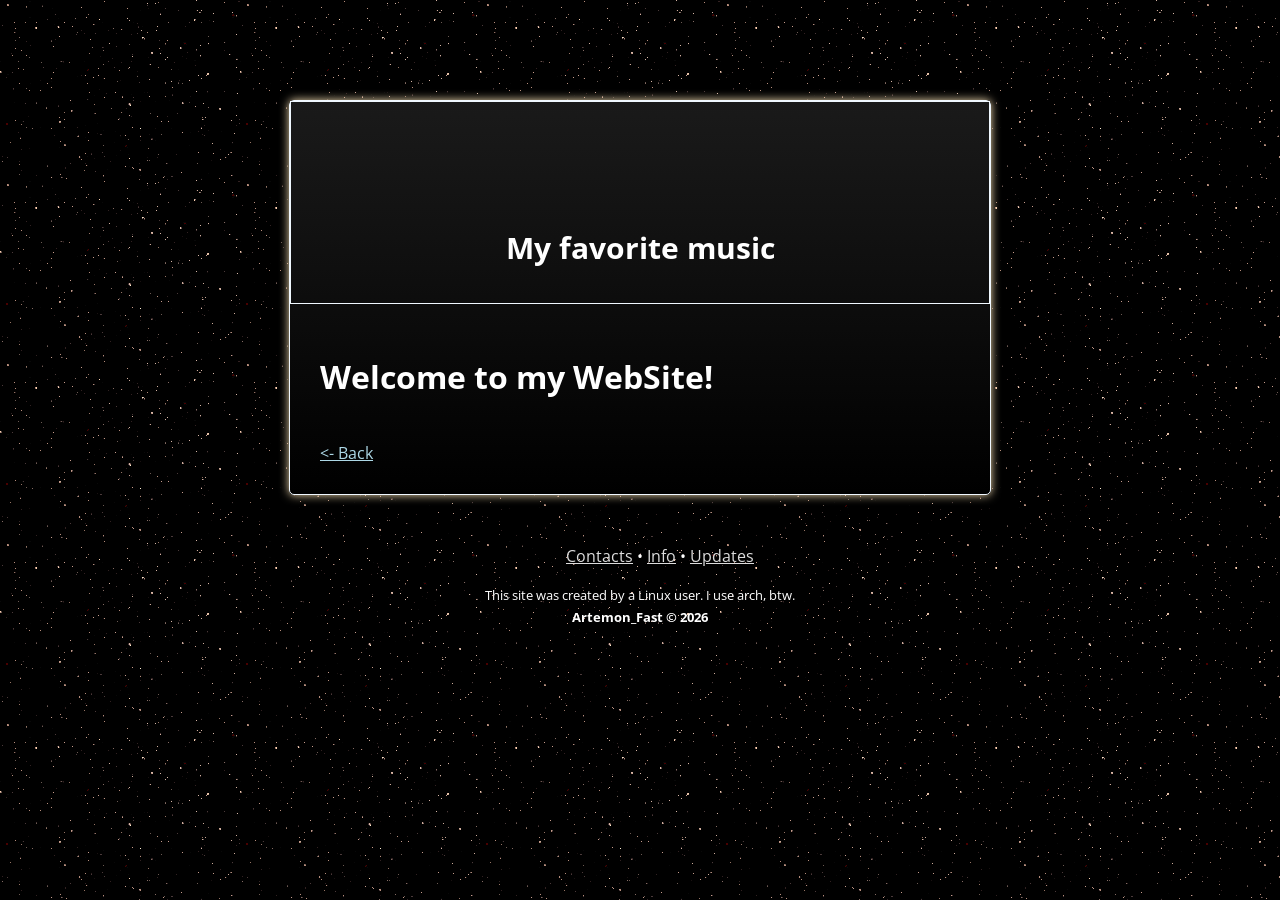
<file: about/music.html>
<!DOCTYPE html>
<html lang="en">
<head>
    <meta charset="UTF-8">
    <meta name="viewport" content="width=device-width, initial-scale=1.0">
    <link rel="icon" href="/res/images/icon.ico">
    <title>Favorite music</title>
    <link rel="stylesheet" href="/res/style/games.css">
    <!--Fonts-->
    <link rel="preconnect" href="https://fonts.googleapis.com">
    <link rel="preconnect" href="https://fonts.gstatic.com" crossorigin>
    <link href="https://fonts.googleapis.com/css2?family=Open+Sans:ital,wght@0,300..800;1,300..800&display=swap" rel="stylesheet">
</head>
<body>

    <div class="contents">
        <header class="site--header">
            <div>
                <nav><h1>My favorite music</h1></nav>
            </div>
        </header>
        <main style="margin: 30px;">
            <h1>Welcome to my WebSite!</h1>
            <br>
            <a href="/about.html" style="color: lightblue"><- Back</a>
        </main>
    </div>
    <ul style="align-self: center; text-align: center;">
    <!--<a href="#">Rss</a>
        •
        <a href="#">Guestbook</a>
        •-->
        <a href="#">Contacts</a>
        •
        <a href="#">Info</a>
        •
        <a href="#">Updates</a>
    </ul>
    <p style="align-self: center; text-align: center; color: white; margin: 0 0 50px 0">
    <span style="font-size: smaller;">
    This site was created by a Linux user. I use arch, btw.
    <br>
    <b>Artemon_Fast © 2026</b>
    <br>
    </p>
</body>
</file>
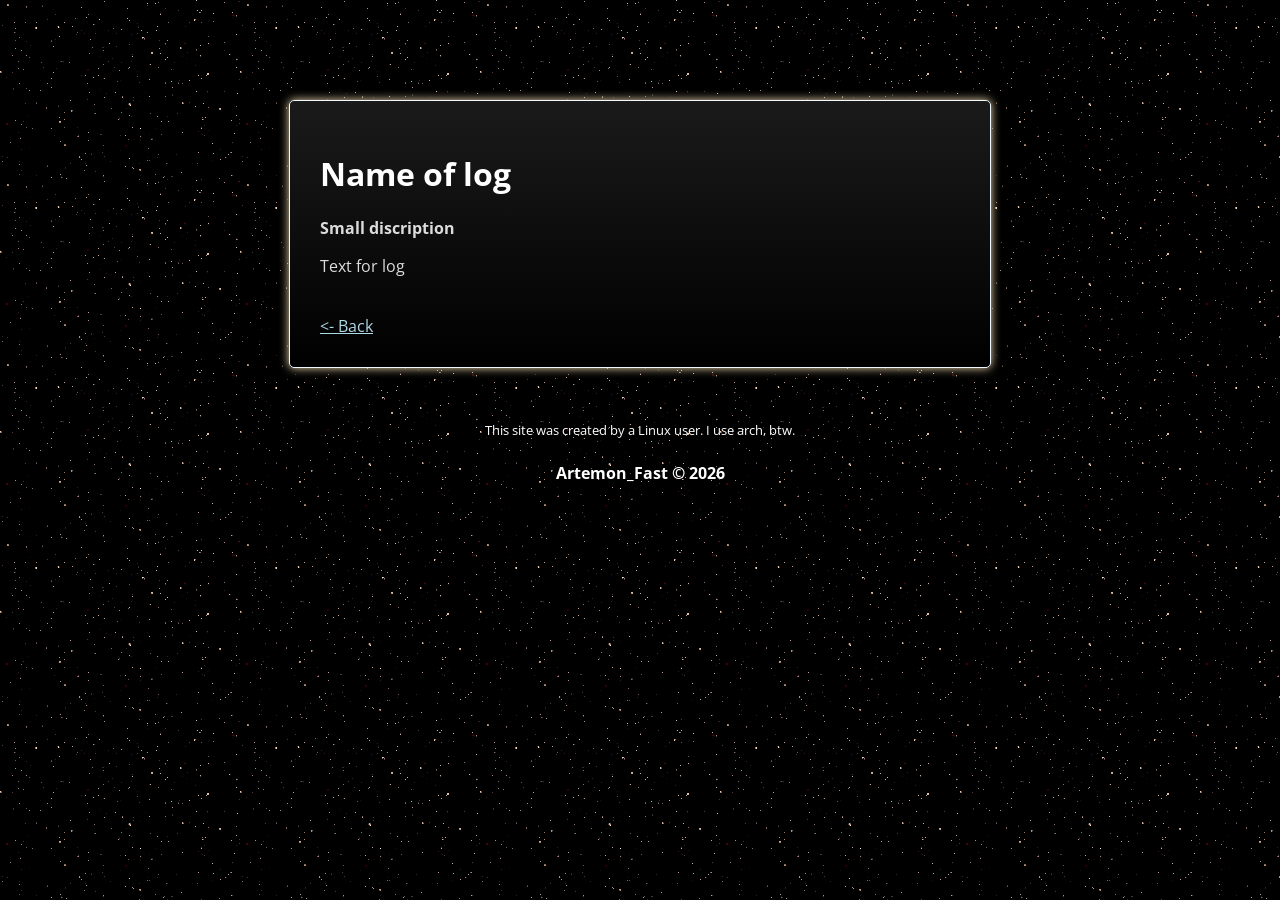
<file: logs/logs_template.html>
<!DOCTYPE html>
<html lang="en">
<head>
    <meta charset="UTF-8">
    <meta name="viewport" content="width=device-width, initial-scale=1.0">
    <link rel="icon" href="/res/images/icon.ico">
    <title>Logs number</title>
    <link rel="stylesheet" href="/res/style/logs.css">
    <!--Fonts-->
    <link rel="preconnect" href="https://fonts.googleapis.com">
    <link rel="preconnect" href="https://fonts.gstatic.com" crossorigin>
    <link href="https://fonts.googleapis.com/css2?family=Open+Sans:ital,wght@0,300..800;1,300..800&display=swap" rel="stylesheet">
</head>
<body>
    <!--Plz, go away. This page is not intended for viewing.
    This is a template, that I can to make a new logs-pages.-->
    <div class="contents">
        <main style="margin: 30px;">
            <h1>Name of log</h1>
            <p><strong>Small discription</strong></p>
            <p>Text for log</p>
            <br>
            <a href="/logs.html" style="color: lightblue"><- Back</a>
        </main>
    </div>
    <p style="align-self: center; text-align: center; color: white; margin: 0 0 50px 0">
    <span style="font-size: smaller;">
    This site was created by a Linux user. I use arch, btw.
    </span><br>
    <br>
    <b>Artemon_Fast © 2026</b>
    <br>
    </p>
</body>
</file>
<file: res/style/main.css>
body {
    background-color: black;
    color: white;
    margin-top: 0;
    padding-top: 0;
    margin-left: 0;
    margin-right: 0;
    margin-bottom: 0;
    padding-bottom: 0;
    overflow-x: hidden;
    font-family: "Open Sans", sans-serif;
    background-image: url("/res/images/bg/geocities151.gif");
    background-repeat: repeat;
    background-position: top left;
}


.contents {
    max-width: 700px;
    margin: 100px auto 50px auto;
    display: grid;
    background: linear-gradient(0deg, rgba(0, 0, 0, 1) 0%, rgba(26, 26, 26, 1) 100%);
    border: 1px solid;
    border-radius: 5px;
    border-color: aliceblue;
    box-shadow: 0px 0px 10px wheat;
}

.site--header {
    font-size: 20px;
    display: flex;
    padding: 100px 0 10px 0;
    justify-content: center;
    grid-row: 1/2;
    grid-column: 1/5;
    border: 1px solid;
    border-color: aliceblue;
}

.navbar {
    grid-row: 2/3;
    grid-column: 1/5;
    border: 1px solid;
    border-color: aliceblue;
}

.navbar--list {
    display: flex;
    gap: 59px;
    margin: auto;
    justify-content: center;
    padding: 30px 0;
}

aside {
    width: 200px;
    padding: 10px;
    grid-row: 3/3;
    border: 1px solid;
    border-color: aliceblue;
    gap: 59px;
}

main {
    flex: 1;
    padding: 20px;
    order: 2;
    grid-row: 3/3;
    grid-column: 3/5;
}

footer {
    grid-row: 6/6;
    grid-column: 1/5;
    border: 1px solid;
    border-color: aliceblue;
}

.List {
    overflow: scroll;
    height: 100px;
    background-color: #1F1C1C;
    border: 2px solid white;
    border-radius: 5px;
    box-shadow: 0px 0px 5px wheat;
    overflow-x: hidden;
    overflow-y: auto;
}


.List__contents {
    list-style-type: disc;
    font-size: 14px;
}

.navbar--list-item {
    font-size: 18px;
}

a {
    color: gainsboro;
}

a:visited {
    color: white;
}

ul {
    list-style:none;
}

p {
    color: gainsboro;
    margin-top: 0;
}
</file>
<file: res/style/games.css>
body {
    background-color: black;
    color: white;
    margin-top: 0;
    padding-top: 0;
    margin-left: 0;
    margin-right: 0;
    margin-bottom: 0;
    padding-bottom: 0;
    overflow-x: hidden;
    font-family: "Open Sans", sans-serif;
    background-image: url("/res/images/bg/geocities151.gif");
    background-repeat: repeat;
    background-position: top left;
}

.contents {
    max-width: 700px;
    margin: 100px auto 50px auto;
    display: grid;
    background: linear-gradient(0deg, rgba(0, 0, 0, 1) 0%, rgba(26, 26, 26, 1) 100%);
    border: 1px solid;
    border-radius: 5px;
    border-color: aliceblue;
    box-shadow: 0px 0px 10px wheat;
}

.site--header {
    font-size: 20px;
    display: flex;
    padding: 100px 0 10px 0;
    justify-content: center;
    border: 1px solid;
    border-color: aliceblue;
}

.navbar {
    border: 1px solid;
    border-color: aliceblue;
}

.navbar--list {
    display: flex;
    gap: 59px;
    margin: auto;
    justify-content: center;
    padding: 30px 0;
}

.navbar--list-item {
    font-size: 18px;
}

a {
    color: gainsboro;
}

a:visited {
    color: white;
}

ul {
    list-style:none;
}

p {
    color: gainsboro;
    margin-top: 0;
}

/* main {
    padding: 20px;
    padding: 1000px 0 0 0;
} */

footer {
    border: 1px solid;
    border-color: aliceblue;
}

.game {
    display: flex;
    flex-direction: row;
    justify-content: space-between;
    margin: 0 0 10px 30px;
    font-size: 16px;
}

.data {
    margin: 0 30px 0 0;
}
</file>
<file: res/style/logs.css>
body {
    background-color: black;
    color: white;
    margin-top: 0;
    padding-top: 0;
    margin-left: 0;
    margin-right: 0;
    margin-bottom: 0;
    padding-bottom: 0;
    overflow-x: hidden;
    font-family: "Open Sans", sans-serif;
    background-image: url("/res/images/bg/geocities151.gif");
    background-repeat: repeat;
    background-position: top left;
}

.contents {
    max-width: 700px;
    margin: 100px auto 50px auto;
    display: grid;
    background: linear-gradient(0deg, rgba(0, 0, 0, 1) 0%, rgba(26, 26, 26, 1) 100%);
    border: 1px solid;
    border-radius: 5px;
    border-color: aliceblue;
    box-shadow: 0px 0px 10px wheat;
}

.site--header {
    font-size: 20px;
    display: flex;
    padding: 100px 0 10px 0;
    justify-content: center;
    border: 1px solid;
    border-color: aliceblue;
}

.navbar {
    border: 1px solid;
    border-color: aliceblue;
}

.navbar--list {
    display: flex;
    gap: 59px;
    margin: auto;
    justify-content: center;
    padding: 30px 0;
}

.navbar--list-item {
    font-size: 18px;
}

a {
    color: gainsboro;
}

a:visited {
    color: white;
}

ul {
    list-style:none;
}

p {
    color: gainsboro;
    margin-top: 0;
}

/* main {
    padding: 20px;
    padding: 1000px 0 0 0;
} */

footer {
    border: 1px solid;
    border-color: aliceblue;
}

.logs {
    display: flex;
    flex-direction: row;
    justify-content: space-between;
    margin: 0 0 10px 20px;
    font-size: 16px;
}

.data {
    margin: 0 30px 0 0;
}
</file>
<file: res/style/linux.css>
body {
    background-color: black;
    color: white;
    margin-top: 0;
    padding-top: 0;
    margin-left: 0;
    margin-right: 0;
    margin-bottom: 0;
    padding-bottom: 0;
    overflow-x: hidden;
    font-family: "Open Sans", sans-serif;
    background: url('/res/images/TUX.png') no-repeat center, url('/res/images/bg/geocities151.gif') repeat left;
}
</file>
